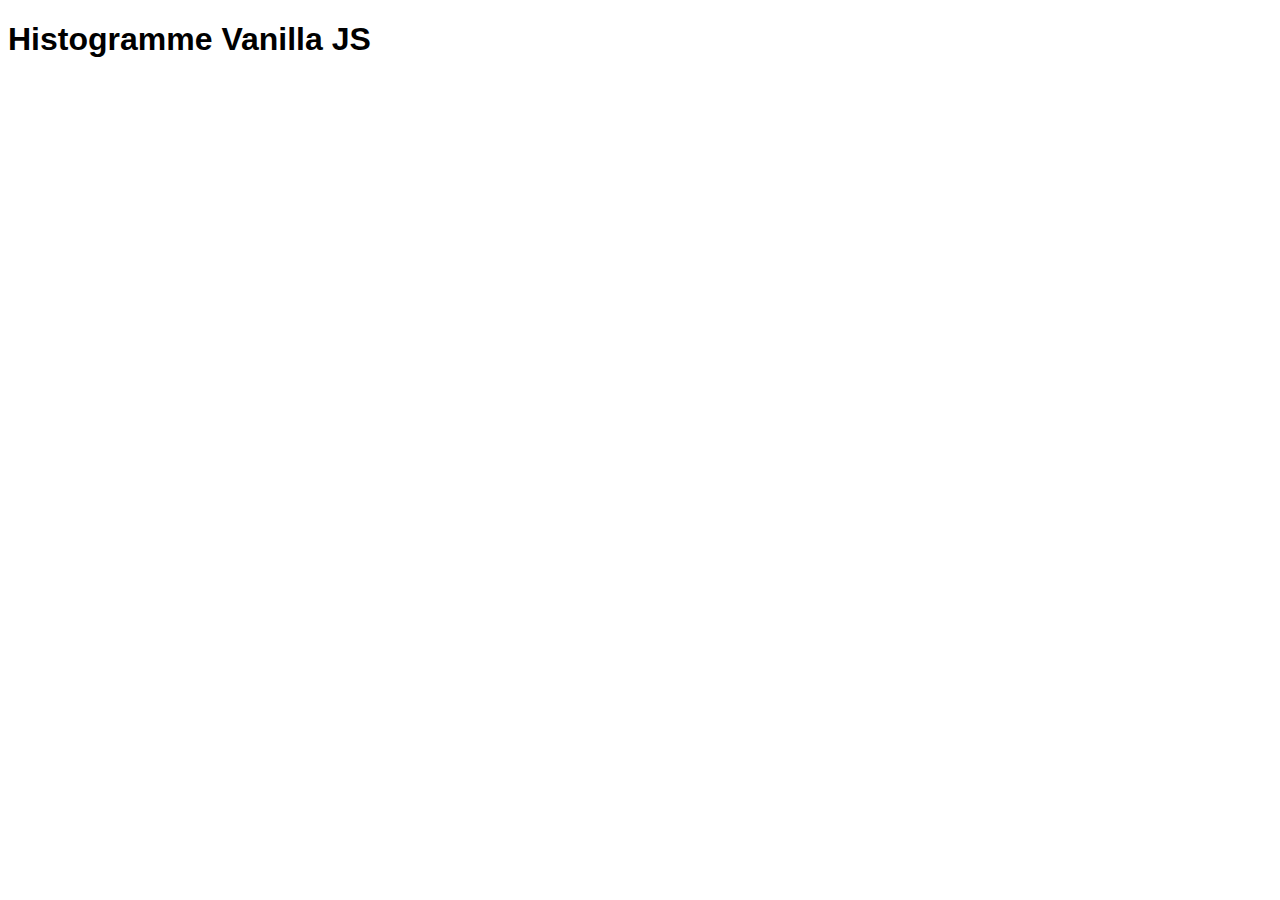
<file: test.html>
<!DOCTYPE html>
<html lang="fr">
<head>
  <meta charset="UTF-8" />
  <title>Histogramme Vanilla JS</title>
  <style>
    body { font-family: sans-serif; }
    svg { max-width: 100%; height: auto; border: 1px solid #ccc; }
  </style>

  <!-- Inclure D3.js depuis un CDN -->
  <script src="https://d3js.org/d3.v7.min.js"></script>
</head>
<body>

  <h1>Histogramme Vanilla JS</h1>
  <div id="chart-container2"></div>
  <div id="chart-container3"></div>
  <div id="chart-container4"></div>
  <div id="chart-containerVIMH"></div>
  <div id="chart-container5"></div>
  <div id="chart-container6"></div>
  <div id="chart-containerPBT"></div>
  <div id="chart-containerchekinsPerBeerType"></div>

  <!-- Importer ton fichier JS avec module -->
  <script type="module">
    import { createChart2 } from './scripts/visualizations/noteBeer.js';
    import { createChart3 } from './scripts/visualizations/noteIPA.js';  
    import { createChart4 } from './scripts/visualizations/noteIPAAmerican.js';  
    import { createChart5 } from './scripts/visualizations/notesHisto.js';  
    import { createChart6 } from './scripts/visualizations/nbCheckPerBeer.js';  
    import { createChartVIMH } from './scripts/visualizations/noteIPAVIMH.js';  
    import { createChartPBT } from './scripts/visualizations/notePerBeerType.js';  
    import { createChartcheckinsPBT } from './scripts/visualizations/checkinsPerBeerType.js';  

    createChart2('chart-container2');
    createChart3('chart-container3');
    createChart4('chart-container4');
    createChartVIMH('chart-containerVIMH');
    createChart5('chart-container5');
    createChart6('chart-container6');
    createChartPBT('chart-containerPBT');
    createChartcheckinsPBT('chart-containerchekinsPerBeerType');

  </script>

</body>
</html>
</file>
